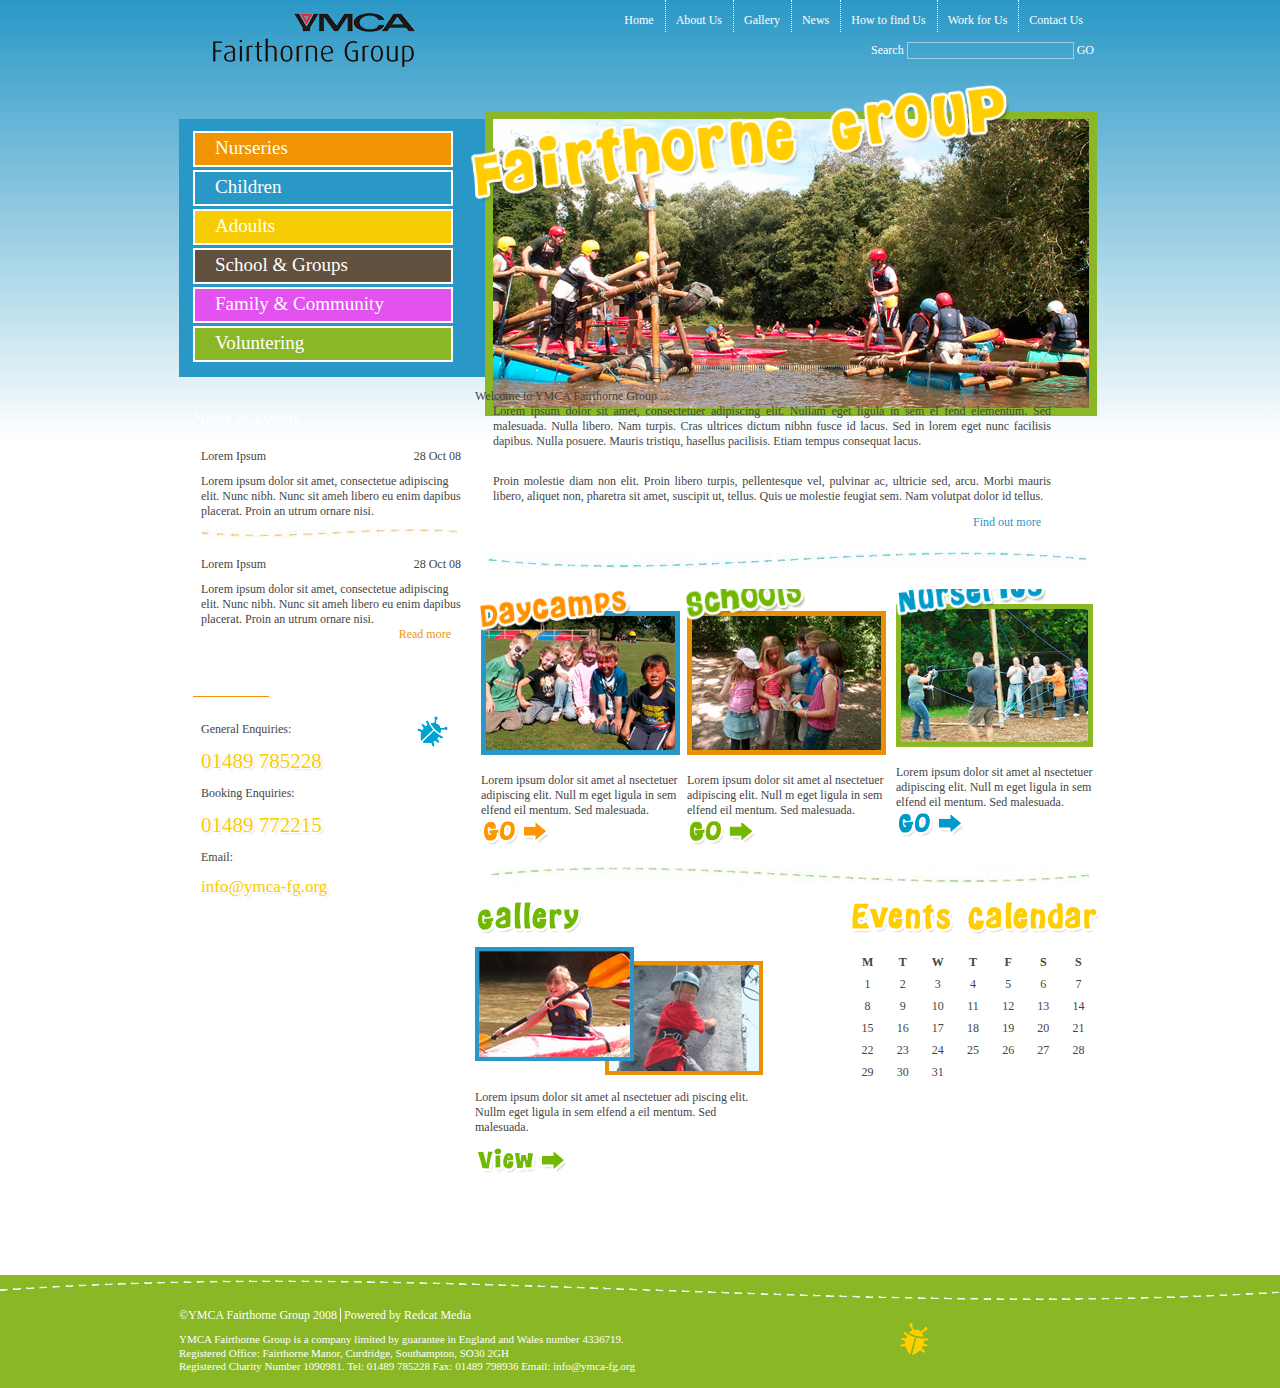
<file: Index.html>
<!DOCTYPE html>
<html lang="en">
<head>
    <meta charset="UTF-8">
    <title>Project</title>
    <link href="css/style.css" type="text/css" rel="stylesheet" />
</head>
<body>
    <div class="wrapper">
        <div class="header">
            <div class="logo"><img src="images/logo.png"></div>
            <div class="inner-menu">
                <ul>
                    <li><a href="#">Home</a></li>
                    <li><a href="#">About Us</a></li>
                    <li><a href="#">Gallery</a></li>
                    <li><a href="#">News</a></li>
                    <li><a href="#">How to find Us</a></li>
                    <li><a href="#">Work for Us</a></li>
                    <li><a href="#">Contact Us</a></li>
                </ul>
            </div>
                <form method="post" name="search" class="search">
                    <span>Search</span>
                    <input type="text" class="text-field">
                    <input type="submit" value="GO" name="GO" class="go">
                </form>
        </div>
        <div class="banner">
            <div class="banner-menu">
                <ul>
                    <li class="orange-bg"><a href="#">Nurseries</a>
                        <ul class="orange-text">
                            <li><a href="#">Fairthorne</a></li>
                            <li><a href="#">Weston Park</a></li>
                            <li><a href="#">Townhill</a></li>
                            <li><a href="#">St Vincent</a></li>
                            <li><a href="#">Litle Whale</a></li>
                            <li><a href="#">St Mary's</a></li>
                        </ul>
                    </li>
                    <li class="blue-bg"><a href="#">Children</a>
                        <ul class="blue-text">
                            <li><a href="#">Child Page 1</a></li>
                            <li><a href="#">Child Page 2</a></li>
                            <li><a href="#">Child Page 3</a></li>
                            <li><a href="#">Child Page 4</a></li>
                            <li><a href="#">Child Page 5</a></li>
                        </ul>
                    </li>
                    <li class="yellow-bg"><a href="#">Adoults</a>
                        <ul class="yellow-text">
                            <li><a href="#">Child Page 1</a></li>
                            <li><a href="#">Child Page 2</a></li>
                            <li><a href="#">Child Page 3</a></li>
                            <li><a href="#">Child Page 4</a></li>
                            <li><a href="#">Child Page 5</a></li>
                        </ul>
                    </li>
                    <li class="brown-bg"><a href="#">School &amp; Groups</a>
                        <ul class="brown-text">
                            <li><a href="#">Child Page 1</a></li>
                            <li><a href="#">Child Page 2</a></li>
                            <li><a href="#">Child Page 3</a></li>
                            <li><a href="#">Child Page 4</a></li>
                            <li><a href="#">Child Page 5</a></li>
                        </ul>
                    </li>
                    <li class="pink-bg"><a href="#">Family &amp; Community</a>
                        <ul class="pink-text">
                            <li><a href="#">Child Page 1</a></li>
                            <li><a href="#">Child Page 2</a></li>
                            <li><a href="#">Child Page 3</a></li>
                            <li><a href="#">Child Page 4</a></li>
                            <li><a href="#">Child Page 5</a></li>
                        </ul>
                    </li>
                    <li class="green-bg"><a href="#">Voluntering</a>
                        <ul class="green-text">
                            <li><a href="#">Child Page 1</a></li>
                            <li><a href="#">Child Page 2</a></li>
                            <li><a href="#">Child Page 3</a></li>
                            <li><a href="#">Child Page 4</a></li>
                            <li><a href="#">Child Page 5</a></li>
                        </ul>
                    </li>
                </ul>
            </div>
            <div class="banner-image">
                <img src="images/banner_image.jpg">
                <img src="images/banner_image_text.png" class="banner-image-text">
            </div>
            <div class="clear"></div>
        </div>
        <div class="holder">
            <div class="sidebar">
                <div class="news-events">
                        <p class="news"><a href="#">News &amp; Events</a></p>
                        <div class="news-text">
                            <p class="news-head">Lorem Ipsum<span class="date">28 Oct 08</span></p>
                            <p>Lorem ipsum dolor sit amet, consectetue
                                adipiscing elit. Nunc nibh. Nunc sit ameh
                                libero eu enim dapibus placerat. Proin an
                                utrum ornare nisi. </p>
                            <div class="sidebar-line"></div>
                            <p class="news-head">Lorem Ipsum<span class="date">28 Oct 08</span></p>
                            <p>Lorem ipsum dolor sit amet, consectetue
                                adipiscing elit. Nunc nibh. Nunc sit ameh
                                libero eu enim dapibus placerat. Proin an
                                utrum ornare nisi. </p>
                            <p class="read-more"><a href="#" >Read more</a></p>
                        </div>
                </div>
                <div class="contact">
                    <p class="contact-us"><a href="#">Contact Us</a></p>
                    <div class="contact-margin">
                        <p>General Enquiries:</p>
                            <span class="contact-info">01489 785228</span>
                        <p>Booking Enquiries:</p>
                            <span class="contact-info">01489 772215</span>
                        <p>Email:</p>
                            <a href="mailto:info@ymca-fg.org" class="contact-info">info@ymca-fg.org</a>
                    </div>
                </div>
            </div>
            <div class="content">
                <div class="welcom">
                    <p class="content-head">Welcome to YMCA Fairthorne Group ...</p>
                    <div class="content-margin">
                        <p>Lorem ipsum dolor sit amet, consectetuer adipiscing elit. Nullam eget ligula in sem el
                            fend elementum. Sed malesuada. Nulla libero. Nam turpis. Cras ultrices dictum nibhn
                            fusce id lacus. Sed in lorem eget nunc facilisis dapibus. Nulla posuere. Mauris tristiqu,
                            hasellus pacilisis. Etiam tempus consequat lacus.</p><br/>
                        <p>Proin molestie diam non elit. Proin libero turpis, pellentesque vel, pulvinar ac, ultricie
                            sed, arcu. Morbi mauris libero, aliquet non, pharetra sit amet, suscipit ut, tellus. Quis
                            ue molestie feugiat sem. Nam volutpat dolor id tellus.  </p>
                        <p class="find-more"><a href="#" >Find out more</a></p>
                    </div>
                </div>
                <div class="content-line"></div>
                <div class="content-image">
                    <div class="daycamps">
                        <img src="images/content_image1.jpg" class="daycamps-image">
                        <img src="images/daycamps.png" class="daycamps-img-text">
                        <p>Lorem ipsum dolor sit amet al
                        nsectetuer adipiscing elit. Null
                        m eget ligula in sem elfend eil
                        mentum. Sed malesuada. </p>
                        <a href="#"><img src="images/go_orange.png"></a>
                    </div>
                    <div class="school">
                        <img src="images/content_image2.jpg" class="school-image">
                        <img src="images/school.png" class="school-img-text">
                        <p>Lorem ipsum dolor sit amet al
                            nsectetuer adipiscing elit. Null
                            m eget ligula in sem elfend eil
                            mentum. Sed malesuada.
                        </p>
                        <a href="#"><img src="images/go_green.png"></a>
                    </div>
                    <div class="nurseries">
                        <img src="images/content_image3.jpg" class="nurseries-image">
                        <img src="images/nurseries.png" class="nurseries-img-text">
                        <p>Lorem ipsum dolor sit amet al
                            nsectetuer adipiscing elit. Null
                            m eget ligula in sem elfend eil
                            mentum. Sed malesuada.
                        </p>
                        <a href="#"><img src="images/go_blue.png"></a>
                    </div>
                </div>
                <div class="content-line-green"></div>
                <div class="gallery">
                    <img src="images/gallery.png">
                    <img src="images/gallery_img.jpg" class="gallery-img1">
                    <img src="images/gallery_img2.jpg" class="gallery-img2">
                    <p>Lorem ipsum dolor sit amet al nsectetuer adi
                        piscing elit. Nullm eget ligula in sem elfend a
                        eil mentum. Sed malesuada. </p>
                    <a href="#"><img src="images/viev_green.png"></a>
                </div>
                <div class="event-calendar">
                    <img src="images/calendar.png">
                    <table class="calendar">
                        <tr>
                            <th>M</th>
                            <th>T</th>
                            <th>W</th>
                            <th>T</th>
                            <th>F</th>
                            <th>S</th>
                            <th>S</th>
                        </tr>
                        <tr>
                            <td>1</td>
                            <td>2</td>
                            <td>3</td>
                            <td>4</td>
                            <td>5</td>
                            <td>6</td>
                            <td>7</td>
                        </tr>
                        <tr>
                            <td>8</td>
                            <td>9</td>
                            <td>10</td>
                            <td>11</td>
                            <td>12</td>
                            <td>13</td>
                            <td>14</td>
                        </tr>
                        <tr>
                            <td>15</td>
                            <td>16</td>
                            <td>17</td>
                            <td>18</td>
                            <td>19</td>
                            <td>20</td>
                            <td>21</td>
                        </tr>
                        <tr>
                            <td>22</td>
                            <td>23</td>
                            <td>24</td>
                            <td>25</td>
                            <td>26</td>
                            <td>27</td>
                            <td>28</td>
                        </tr>
                        <tr>
                            <td>29</td>
                            <td>30</td>
                            <td>31</td>
                            <td colspan="4"></td>
                        </tr>
                    </table>
                </div>
            </div>
        </div>
        <div class="footer">
            <div class="footer-line"></div>
            <div class="footer-content">
                <p>&copy;YMCA Fairthorne Group 2008 <span>Powered by Redcat Media</span></p>
                <p>YMCA Fairthorne Group is a company limited by guarantee in England and Wales number 4336719.<br>
                    Registered Office: Fairthorne Manor, Curdridge, Southampton, SO30 2GH<br>
                    Registered Charity Number 1090981. Tel: 01489 785228 Fax: 01489 798936 Email: info@ymca-fg.org</p>
            </div>
        </div>
    </div>
</body>
</html>
</file>
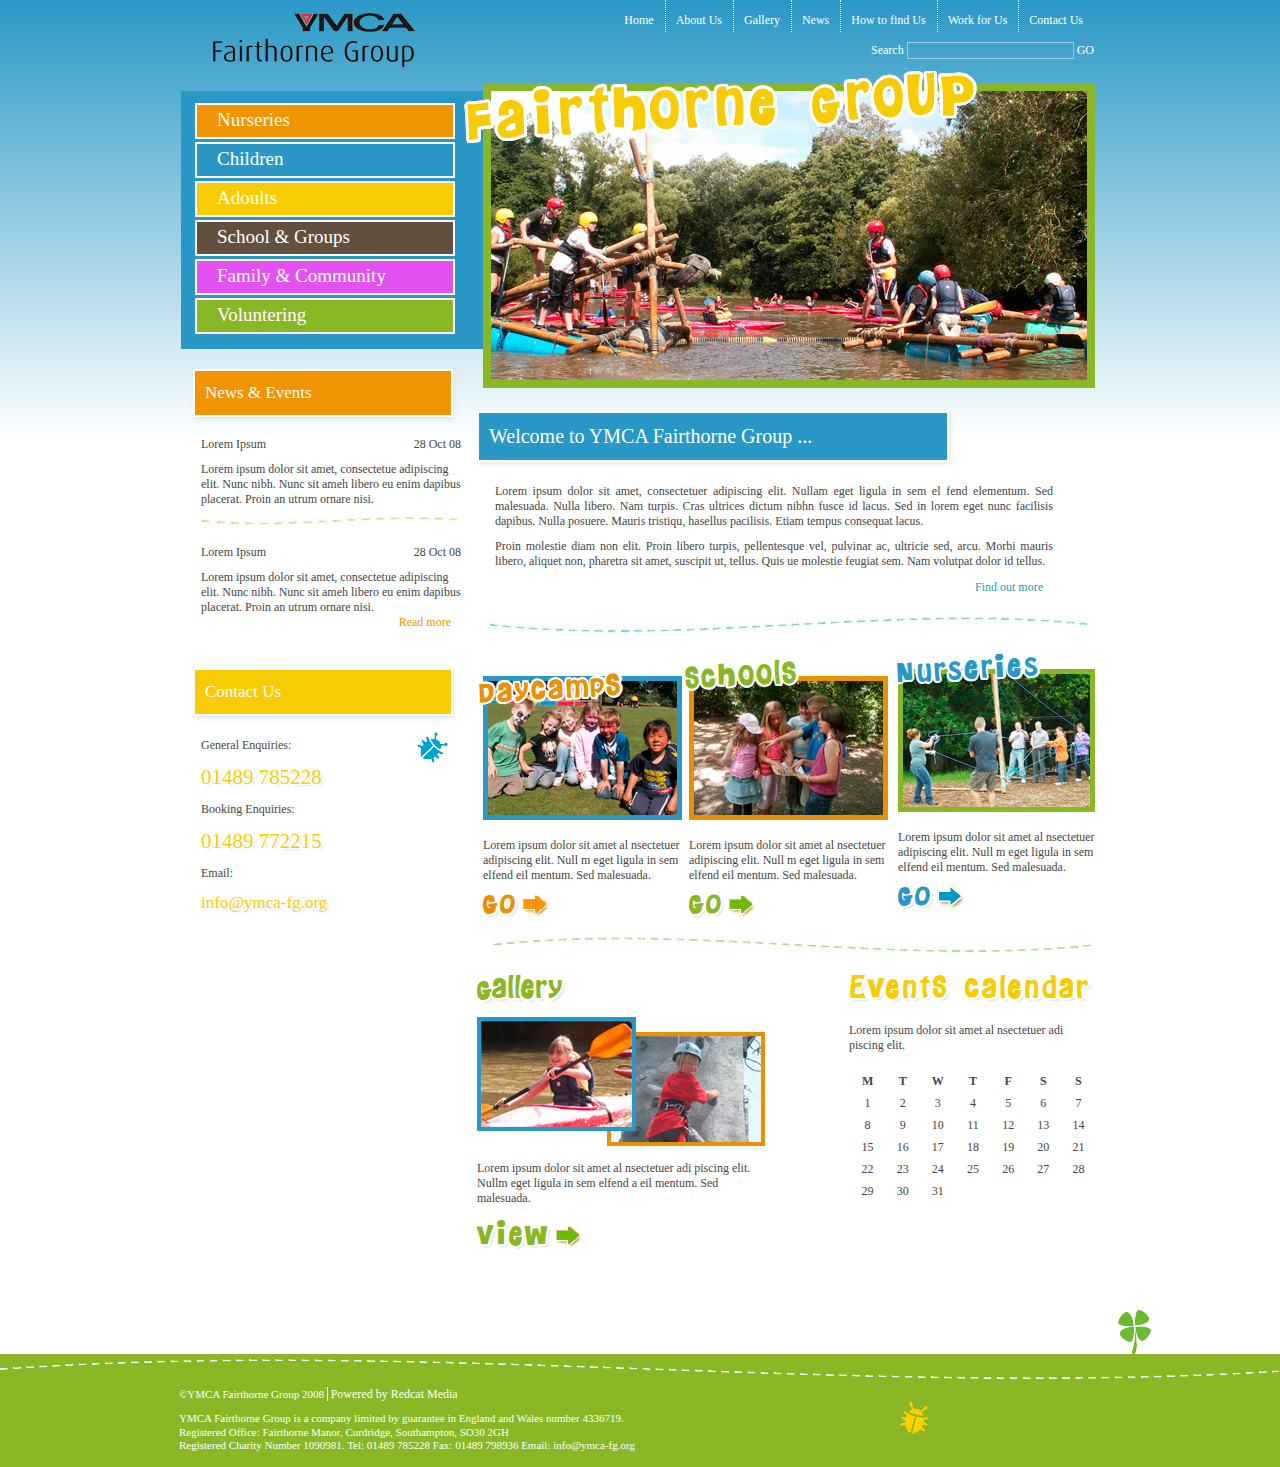
<file: index.html>
<!DOCTYPE html>
<html lang="en">
<head>
    <meta charset="UTF-8">
    <title>Project</title>
    <link href="css/style.css" type="text/css" rel="stylesheet" />
</head>
<body>
    <div class="wrapper">
        <div class="header">
            <div class="logo"><a href="index.html"><img src="images/logo.png" alt="logo"></a></div>
            <div class="inner-menu">
                <ul>
                    <li><a href="#">Home</a></li>
                    <li><a href="#">About Us</a></li>
                    <li><a href="#">Gallery</a></li>
                    <li><a href="#">News</a></li>
                    <li><a href="#">How to find Us</a></li>
                    <li><a href="#">Work for Us</a></li>
                    <li><a href="#">Contact Us</a></li>
                </ul>
            </div>
                <form method="post" name="search" class="search">
                    <span>Search</span>
                    <input type="text" class="text-field">
                    <input type="submit" value="GO" name="GO" class="go">
                </form>
        </div>
        <div class="holder">
            <div class="sidebar">
                <div class="banner-menu">
                    <ul>
                        <li class="orange-bg"><a href="#">Nurseries</a>
                            <ul class="orange-text">
                                <li><a href="index_2.html">Fairthorne</a></li>
                                <li><a href="#">Weston Park</a></li>
                                <li><a href="#">Townhill</a></li>
                                <li><a href="#">St Vincent</a></li>
                                <li><a href="#">Litle Whale</a></li>
                                <li><a href="#">St Mary's</a></li>
                            </ul>
                        </li>
                        <li class="blue-bg"><a href="#">Children</a>
                            <ul class="blue-text">
                                <li><a href="#">Child Page 1</a></li>
                                <li><a href="#">Child Page 2</a></li>
                                <li><a href="#">Child Page 3</a></li>
                                <li><a href="#">Child Page 4</a></li>
                                <li><a href="#">Child Page 5</a></li>
                            </ul>
                        </li>
                        <li class="yellow-bg"><a href="#">Adoults</a>
                            <ul class="yellow-text">
                                <li><a href="#">Child Page 1</a></li>
                                <li><a href="#">Child Page 2</a></li>
                                <li><a href="#">Child Page 3</a></li>
                                <li><a href="#">Child Page 4</a></li>
                                <li><a href="#">Child Page 5</a></li>
                            </ul>
                        </li>
                        <li class="brown-bg"><a href="#">School &amp; Groups</a>
                            <ul class="brown-text">
                                <li><a href="#">Child Page 1</a></li>
                                <li><a href="#">Child Page 2</a></li>
                                <li><a href="#">Child Page 3</a></li>
                                <li><a href="#">Child Page 4</a></li>
                                <li><a href="#">Child Page 5</a></li>
                            </ul>
                        </li>
                        <li class="pink-bg"><a href="#">Family &amp; Community</a>
                            <ul class="pink-text">
                                <li><a href="#">Child Page 1</a></li>
                                <li><a href="#">Child Page 2</a></li>
                                <li><a href="#">Child Page 3</a></li>
                                <li><a href="#">Child Page 4</a></li>
                                <li><a href="#">Child Page 5</a></li>
                            </ul>
                        </li>
                        <li class="green-bg"><a href="#">Voluntering</a>
                            <ul class="green-text">
                                <li><a href="#">Child Page 1</a></li>
                                <li><a href="#">Child Page 2</a></li>
                                <li><a href="#">Child Page 3</a></li>
                                <li><a href="#">Child Page 4</a></li>
                                <li><a href="#">Child Page 5</a></li>
                            </ul>
                        </li>
                    </ul>
                </div>
                <div class="clear"></div>
                <div class="news-events">
                        <h3 class="orange_h3">News &amp; Events</h3>
                        <div class="news-text">
                            <p class="news-head">Lorem Ipsum<span class="date">28 Oct 08</span></p>
                            <p>Lorem ipsum dolor sit amet, consectetue
                                adipiscing elit. Nunc nibh. Nunc sit ameh
                                libero eu enim dapibus placerat. Proin an
                                utrum ornare nisi. </p>
                            <div class="sidebar-line"></div>
                            <p class="news-head">Lorem Ipsum<span class="date">28 Oct 08</span></p>
                            <p>Lorem ipsum dolor sit amet, consectetue
                                adipiscing elit. Nunc nibh. Nunc sit ameh
                                libero eu enim dapibus placerat. Proin an
                                utrum ornare nisi. </p>
                            <p class="read-more"><a href="#" >Read more</a></p>
                        </div>
                </div>
                <div class="contact">
                    <h3 class="yellow_h3">Contact Us</h3>
                    <div class="contact-margin">
                        <p>General Enquiries:</p>
                            <span class="contact-info">01489 785228</span>
                        <p>Booking Enquiries:</p>
                            <span class="contact-info">01489 772215</span>
                        <p>Email:</p>
                            <a href="mailto:info@ymca-fg.org" class="contact-info">info@ymca-fg.org</a>
                    </div>
                </div>
            </div>
            <div class="content">
                <div class="banner-image">
                    <img src="images/banner_image.jpg">
                    <p class="banner-image-text"> Fai<span class="HoboStd">rt</span>ho<span class="HoboStd">rn</span>e G<span class="HoboStd">r</span>oup</p>
                </div>
                <div class="content-post">
                    <div class="welcom">
                        <h3 class="blue_h3">Welcome to YMCA Fairthorne Group ...</h3>
                        <div class="content-margin">
                            <p>Lorem ipsum dolor sit amet, consectetuer adipiscing elit. Nullam eget ligula in sem el
                                fend elementum. Sed malesuada. Nulla libero. Nam turpis. Cras ultrices dictum nibhn
                                fusce id lacus. Sed in lorem eget nunc facilisis dapibus. Nulla posuere. Mauris tristiqu,
                                hasellus pacilisis. Etiam tempus consequat lacus.</p>
                            <p>Proin molestie diam non elit. Proin libero turpis, pellentesque vel, pulvinar ac, ultricie
                                sed, arcu. Morbi mauris libero, aliquet non, pharetra sit amet, suscipit ut, tellus. Quis
                                ue molestie feugiat sem. Nam volutpat dolor id tellus.  </p>
                            <p class="find-more"><a href="#" >Find out more</a></p>
                        </div>
                    </div>
                    <div class="content-line"></div>
                    <div class="content-image">
                        <div class="daycamps">
                            <img src="images/content_image1.jpg" class="daycamps-image">
                            <p class="daycamps-img-text">da<span class="content-hobo">y</span>ca<span class="content-hobo">mp</span>s</p>
                            <p>Lorem ipsum dolor sit amet al
                            nsectetuer adipiscing elit. Null
                            m eget ligula in sem elfend eil
                            mentum. Sed malesuada. </p>
                            <a href="#" class="go-orange-content">GO</a>
                        </div>
                        <div class="school">
                            <img src="images/content_image2.jpg" class="school-image">
                            <p class="school-img-text">schoo<span class="content-hobo">l</span>s</p>
                            <p>Lorem ipsum dolor sit amet al
                                nsectetuer adipiscing elit. Null
                                m eget ligula in sem elfend eil
                                mentum. Sed malesuada.
                            </p>
                            <a href="#" class="go-green-content">GO</a>
                        </div>
                        <div class="nurseries">
                            <img src="images/content_image3.jpg" class="nurseries-image">
                            <p class="nurseries-img-text">n<span class="content-hobo">urs</span>e<span class="content-hobo">r</span>ie<span class="content-hobo">s</span></p>
                            <p>Lorem ipsum dolor sit amet al
                                nsectetuer adipiscing elit. Null
                                m eget ligula in sem elfend eil
                                mentum. Sed malesuada.
                            </p>
                            <a href="#" class="go-blue-content">GO</a>
                        </div>
                    </div>
                    <div class="content-line-green"></div>
                    <div class="gallery">
                        <p class="gallery-img-text">Ga<span class="content-hobo">ll</span>e<span class="content-hobo">ry</span></p>
                        <img src="images/gallery_img.jpg" class="gallery-img1">
                        <img src="images/gallery_img2.jpg" class="gallery-img2">
                        <p>Lorem ipsum dolor sit amet al nsectetuer adi
                            piscing elit. Nullm eget ligula in sem elfend a
                            eil mentum. Sed malesuada. </p>
                        <a href="#" class="view-content">view</a>
                    </div>
                    <div class="event-calendar">
                        <p class="calendar-text"><span class="content-hobo">E</span>ve<span class="content-hobo">nt</span>s ca<span class="content-hobo">l</span>e<span class="content-hobo">nd</span>a<span class="content-hobo">r</span></p>
                        <p>Lorem ipsum dolor sit amet al nsectetuer adi piscing elit.</p>
                        <table class="calendar">
                            <tr>
                                <th>M</th>
                                <th>T</th>
                                <th>W</th>
                                <th>T</th>
                                <th>F</th>
                                <th>S</th>
                                <th>S</th>
                            </tr>
                            <tr>
                                <td>1</td>
                                <td>2</td>
                                <td>3</td>
                                <td>4</td>
                                <td>5</td>
                                <td>6</td>
                                <td>7</td>
                            </tr>
                            <tr>
                                <td>8</td>
                                <td>9</td>
                                <td>10</td>
                                <td>11</td>
                                <td>12</td>
                                <td>13</td>
                                <td>14</td>
                            </tr>
                            <tr>
                                <td>15</td>
                                <td>16</td>
                                <td>17</td>
                                <td>18</td>
                                <td>19</td>
                                <td>20</td>
                                <td>21</td>
                            </tr>
                            <tr>
                                <td>22</td>
                                <td>23</td>
                                <td>24</td>
                                <td>25</td>
                                <td>26</td>
                                <td>27</td>
                                <td>28</td>
                            </tr>
                            <tr>
                                <td>29</td>
                                <td>30</td>
                                <td>31</td>
                                <td colspan="4"></td>
                            </tr>
                        </table>
                    </div>
                </div>
            </div>
        </div>
        <div class="footer">
            <div class="footer-content">
                <img src="images/Cleaver.jpg" alt="cleaver" class="cleaver">
                <p>&copy;YMCA Fairthorne Group 2008 <span>Powered by Redcat Media</span></p>
                <p>YMCA Fairthorne Group is a company limited by guarantee in England and Wales number 4336719.<br>
                    Registered Office: Fairthorne Manor, Curdridge, Southampton, SO30 2GH<br>
                    Registered Charity Number 1090981. Tel: 01489 785228 Fax: 01489 798936 Email: info@ymca-fg.org</p>
            </div>
        </div>
    </div>
</body>
</html>
</file>
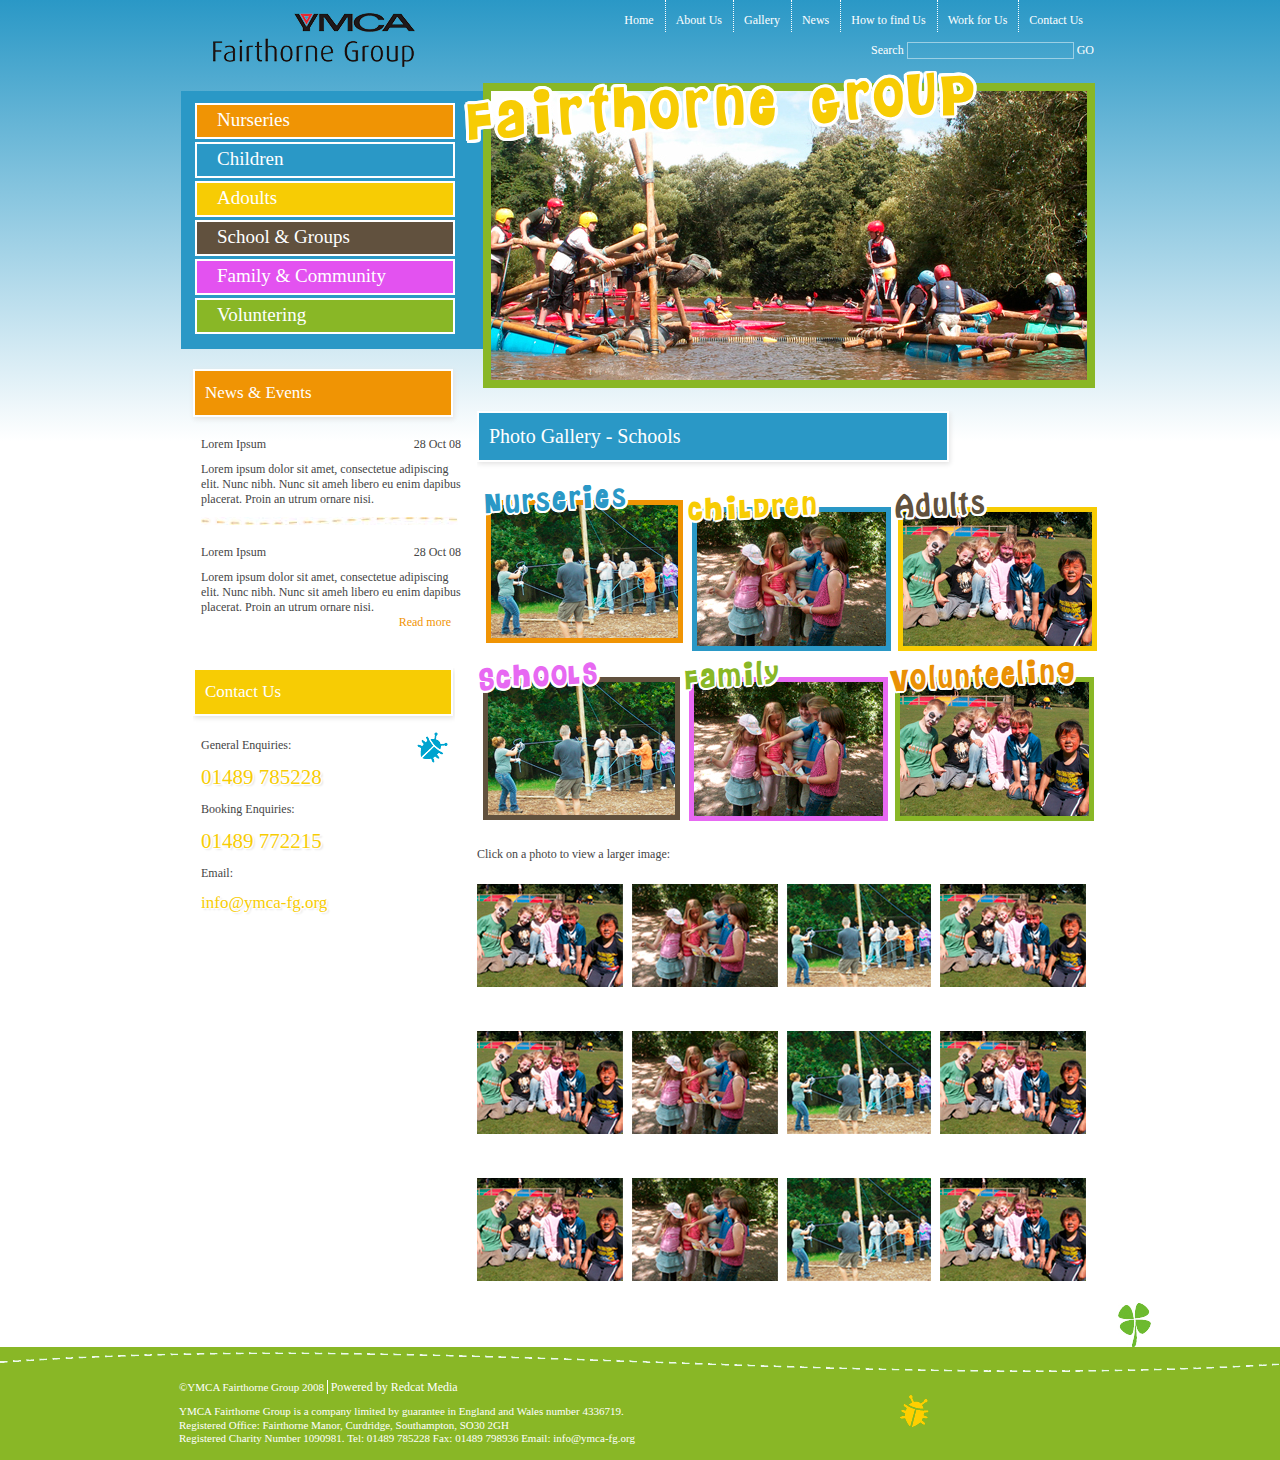
<file: index _3.html>
<!DOCTYPE html>
<html lang="en">
<head>
    <meta charset="UTF-8">
    <title>Project</title>
    <link href="css/style.css" type="text/css" rel="stylesheet" />
</head>
<body>
    <div class="wrapper">
        <div class="header">
            <div class="logo"><a href="index.html"><img src="images/logo.png" alt="logo"></a></div>
            <div class="inner-menu">
                <ul>
                    <li><a href="#">Home</a></li>
                    <li><a href="#">About Us</a></li>
                    <li><a href="#">Gallery</a></li>
                    <li><a href="#">News</a></li>
                    <li><a href="#">How to find Us</a></li>
                    <li><a href="#">Work for Us</a></li>
                    <li><a href="#">Contact Us</a></li>
                </ul>
            </div>
                <form method="post" name="search" class="search">
                    <span>Search</span>
                    <input type="text" class="text-field">
                    <input type="submit" value="GO" name="GO" class="go">
                </form>
        </div>
        <div class="holder">
            <div class="sidebar">
                <div class="banner-menu">
                    <ul>
                        <li class="orange-bg"><a href="#">Nurseries</a>
                            <ul class="orange-text">
                                <li><a href="index_2.html">Fairthorne</a></li>
                                <li><a href="#">Weston Park</a></li>
                                <li><a href="#">Townhill</a></li>
                                <li><a href="#">St Vincent</a></li>
                                <li><a href="#">Litle Whale</a></li>
                                <li><a href="#">St Mary's</a></li>
                            </ul>
                        </li>
                        <li class="blue-bg"><a href="#">Children</a>
                            <ul class="blue-text">
                                <li><a href="#">Child Page 1</a></li>
                                <li><a href="#">Child Page 2</a></li>
                                <li><a href="#">Child Page 3</a></li>
                                <li><a href="#">Child Page 4</a></li>
                                <li><a href="#">Child Page 5</a></li>
                            </ul>
                        </li>
                        <li class="yellow-bg"><a href="#">Adoults</a>
                            <ul class="yellow-text">
                                <li><a href="#">Child Page 1</a></li>
                                <li><a href="#">Child Page 2</a></li>
                                <li><a href="#">Child Page 3</a></li>
                                <li><a href="#">Child Page 4</a></li>
                                <li><a href="#">Child Page 5</a></li>
                            </ul>
                        </li>
                        <li class="brown-bg"><a href="#">School &amp; Groups</a>
                            <ul class="brown-text">
                                <li><a href="#">Child Page 1</a></li>
                                <li><a href="#">Child Page 2</a></li>
                                <li><a href="#">Child Page 3</a></li>
                                <li><a href="#">Child Page 4</a></li>
                                <li><a href="#">Child Page 5</a></li>
                            </ul>
                        </li>
                        <li class="pink-bg"><a href="#">Family &amp; Community</a>
                            <ul class="pink-text">
                                <li><a href="#">Child Page 1</a></li>
                                <li><a href="#">Child Page 2</a></li>
                                <li><a href="#">Child Page 3</a></li>
                                <li><a href="#">Child Page 4</a></li>
                                <li><a href="#">Child Page 5</a></li>
                            </ul>
                        </li>
                        <li class="green-bg"><a href="#">Voluntering</a>
                            <ul class="green-text">
                                <li><a href="#">Child Page 1</a></li>
                                <li><a href="#">Child Page 2</a></li>
                                <li><a href="#">Child Page 3</a></li>
                                <li><a href="#">Child Page 4</a></li>
                                <li><a href="#">Child Page 5</a></li>
                            </ul>
                        </li>
                    </ul>
                </div>
                <div class="clear"></div>
                <div class="news-events">
                        <h3 class="orange_h3">News &amp; Events</h3>
                        <div class="news-text">
                            <p class="news-head">Lorem Ipsum<span class="date">28 Oct 08</span></p>
                            <p>Lorem ipsum dolor sit amet, consectetue
                                adipiscing elit. Nunc nibh. Nunc sit ameh
                                libero eu enim dapibus placerat. Proin an
                                utrum ornare nisi. </p>
                            <div class="sidebar-line"></div>
                            <p class="news-head">Lorem Ipsum<span class="date">28 Oct 08</span></p>
                            <p>Lorem ipsum dolor sit amet, consectetue
                                adipiscing elit. Nunc nibh. Nunc sit ameh
                                libero eu enim dapibus placerat. Proin an
                                utrum ornare nisi. </p>
                            <p class="read-more"><a href="#" >Read more</a></p>
                        </div>
                </div>
                <div class="contact">
                    <h3 class="yellow_h3">Contact Us</h3>
                    <div class="contact-margin">
                        <p>General Enquiries:</p>
                            <span class="contact-info">01489 785228</span>
                        <p>Booking Enquiries:</p>
                            <span class="contact-info">01489 772215</span>
                        <p>Email:</p>
                            <a href="mailto:info@ymca-fg.org" class="contact-info">info@ymca-fg.org</a>
                    </div>
                </div>
            </div>
            <div class="content">
                <div class="banner-image">
                    <img src="images/banner_image.jpg">
                    <p class="banner-image-text"> Fai<span class="HoboStd">rt</span>ho<span class="HoboStd">rn</span>e G<span class="HoboStd">r</span>oup</p>
                </div>
                <div class="content-post-page-3">
                    <div class="welcom">
                        <h3 class="blue_h3">Photo Gallery - Schools</h3>
                        <div class="content-margin">

                        </div>
                    </div>
                    <div class="content-image-page-3">
                        <div class="nurseries">
                            <img src="images/content_image3.jpg" class="nurseries-image-page-3">
                            <p class="nurseries-img-text">n<span class="content-hobo">urs</span>e<span class="content-hobo">r</span>ie<span class="content-hobo">s</span></p>
                        </div>
                        <div class="children">
                            <img src="images/content_image2.jpg" class="children-image">
                            <p class="children-img-text-page-3">child<span class="content-hobo">r</span>e<span class="content-hobo">n</span></p>
                        </div>
                        <div class="daycamps">
                            <img src="images/content_image1.jpg" class="adoults-image">
                            <p class="adoults-img-text"><span class="content-hobo">Adults</span></p>
                        </div>
                        <div class="school">
                            <img src="images/content_image3.jpg" class="school-image-page-3">
                            <p class="school-img-text-page-3">Schools</p>
                        </div>
                        <div class="family">
                            <img src="images/content_image2.jpg" class="family-image">
                            <p class="family-img-text">Fa<span class="content-hobo">m</span>i<span class="content-hobo">ly</span></p>

                        </div>
                        <div class="volunteering">
                            <img src="images/content_image1.jpg" class="volunteering-image">
                            <p class="daycamps-img-text">Vo<span class="content-hobo">lunt</span>ee<span class="content-hobo">l</span>i<span class="content-hobo">n</span>g</p>
                        </div>
                    </div>
                    <p class="click-foto-text">Click on a photo to view a larger image:</p>
                    <div class="gallery-images">
                        <img src="images/gallery_img1_p3.jpg" class="gallery-picture">
                        <img src="images/gallery_img2_p3.jpg" class="gallery-picture">
                        <img src="images/gallery_img3_p3.jpg" class="gallery-picture">
                        <img src="images/gallery_img4_p3.jpg" class="gallery-picture">
                    </div>
                    <div class="gallery-images">
                        <img src="images/gallery_img1_p3.jpg" class="gallery-picture">
                        <img src="images/gallery_img2_p3.jpg" class="gallery-picture">
                        <img src="images/gallery_img3_p3.jpg" class="gallery-picture">
                        <img src="images/gallery_img4_p3.jpg" class="gallery-picture">
                    </div>
                    <div class="gallery-images">
                        <img src="images/gallery_img1_p3.jpg" class="gallery-picture">
                        <img src="images/gallery_img2_p3.jpg" class="gallery-picture">
                        <img src="images/gallery_img3_p3.jpg" class="gallery-picture">
                        <img src="images/gallery_img4_p3.jpg" class="gallery-picture">
                    </div>
                </div>
            </div>
        </div>
        <div class="footer">
            <div class="footer-content">
                <img src="images/Cleaver.jpg" alt="cleaver" class="cleaver">
                <p>&copy;YMCA Fairthorne Group 2008 <span>Powered by Redcat Media</span></p>
                <p>YMCA Fairthorne Group is a company limited by guarantee in England and Wales number 4336719.<br>
                    Registered Office: Fairthorne Manor, Curdridge, Southampton, SO30 2GH<br>
                    Registered Charity Number 1090981. Tel: 01489 785228 Fax: 01489 798936 Email: info@ymca-fg.org</p>
            </div>
        </div>
    </div>
</body>
</html>
</file>
<file: css/style.css>
@import "fonts.css";
*{
    box-sizing: border-box;
    margin: 0;
    padding: 0;
    font: 12px Verdana;
}
html{
    height: 100%;
    /* Permalink - use to edit and share this gradient: http://colorzilla.com/gradient-editor/#2a98c6+0,ffffff+49 */
    background: #2a98c6; /* Old browsers */
    background: -moz-linear-gradient(top, #2a98c6 0%, #ffffff 49%); /* FF3.6-15 */
    background: -webkit-linear-gradient(top, #2a98c6 0%,#ffffff 49%); /* Chrome10-25,Safari5.1-6 */
    background: linear-gradient(to bottom, #2a98c6 0%,#ffffff 49%); /* W3C, IE10+, FF16+, Chrome26+, Opera12+, Safari7+ */
    filter: progid:DXImageTransform.Microsoft.gradient( startColorstr='#2a98c6', endColorstr='#ffffff',GradientType=0 );
    background-repeat: no-repeat;/* IE6-9 */
}
body {
    height: 100%;
    background-attachment: fixed;
    margin: 0;
    color: #454545;
}
.wrapper{
    position: relative;
    min-height: 100%;
}
h3{
    font: 20px Verdana;
}
a{
    color:#ffffff  ;
    text-decoration: none;
}
a:hover{
    text-decoration: none;

}
ul {
    list-style-type: none;
}

.clear{
    clear: both;
}

.header{
    width: 922px;
    margin: 0 auto;
    overflow: hidden;
}

.logo{
    width: 204px;
    float: left;
    margin-top: 13px;
    margin-left: 34px;
}

.inner-menu{
    float: right;
    margin-right: 7px;
}
.inner-menu a:hover{
    text-decoration: underline;

}
.inner-menu ul li{
    padding: 13px 11px 4px 10px ;
    float: left;
    font-size: 3px;
    border-right: 1px dotted #ffffff;
}
.inner-menu ul li:last-child{
    border-right: none;
}

.search{
    float: right;
    background: none;
    border: none;
    margin-right: 7px;
    margin-top: 10px;
}

.search span{
    color: #ffffff;
}

.text-field{
    border: 1px solid #9bcfe4;
    padding: 0 5px;
    background-color:rgba(55,158,202,0);
}
.go{
    background: none;
    border: none;
    color: #ffffff;
}

.banner{
    width: 922px;
    margin: 40px auto 0 ;
    position: relative;
}
.banner a:hover{
    text-decoration: none;
}
.banner-menu{
    background: #2a98c6;
    width: 310px;
    height: 258px;
    float: left;
    margin-top: 8px;
}

.orange-bg, .orange-text{
    background: #f09404;
}

.banner-menu ul .orange-bg:hover a{
    display: block;
    background: url("../images/arrow_blue.png") no-repeat 2px 0;
    padding-left: 34px;
    text-decoration: none;
    border-bottom: none;
}

.banner-menu ul .orange-bg:hover .orange-text li a{
    display: block;
    background: none;
    padding-left: 0;
    text-decoration: none;
    border-bottom: none;
}

.banner-menu ul .orange-bg .orange-text:before{
    display: block;
    content:'';
    width: 2px;
    height: 32px ;
    background: #f09404;
    left: -2px;
    top: 0;
    position: absolute;
}

.blue-bg, .blue-text{
    background: #2a98c6;
}

.banner-menu ul .blue-bg:hover a{
    display: block;
    background: url("../images/arrow_yellow.png") no-repeat 2px 0;
    padding-left: 34px;
    text-decoration: none;
    border-bottom: none;
}

.banner-menu ul .blue-bg:hover .blue-text li a{
    display: block;
    background: none;
    padding-left: 0;
    text-decoration: none;
    border-bottom: none;
}

.banner-menu ul .blue-bg .blue-text:before{
    display: block;
    content:'';
    width: 2px;
    height: 32px ;
    background: #2a98c6;
    left: -2px;
    top: 0;
    position: absolute;
}

.yellow-bg, .yellow-text{
    background: #f7cc04;
}

.banner-menu ul .yellow-bg:hover a{
    display: block;
    background: url("../images/arrow_brown.png") no-repeat 2px 0;
    padding-left: 34px;
    text-decoration: none;
    border-bottom: none;
}

.banner-menu ul .yellow-bg:hover .yellow-text li a{
    display: block;
    background: none;
    padding-left: 0;
    text-decoration: none;
    border-bottom: none;
}

.banner-menu ul .yellow-bg .yellow-text:before{
    display: block;
    content:'';
    width: 2px;
    height: 32px ;
    background: #f7cc04;
    left: -2px;
    top: 0;
    position: absolute;
}

.brown-bg, .brown-text{
    background: #61513e;
}

.banner-menu ul .brown-bg:hover a{
    display: block;
    background: url("../images/arrow_pink.png") no-repeat 2px 0;
    padding-left: 34px;
    text-decoration: none;
    border-bottom: none;
}

.banner-menu ul .brown-bg:hover .brown-text li a{
    display: block;
    background: none;
    padding-left: 0;
    text-decoration: none;
    border-bottom: none;
}

.banner-menu ul .brown-bg .brown-text:before{
    display: block;
    content:'';
    width: 2px;
    height: 32px ;
    background: #61513e;
    left: -2px;
    top: 0;
    position: absolute;
}

.pink-bg, .pink-text{
    background: #e352f0;
}

.banner-menu ul .pink-bg:hover a{
    display: block;
    background: url("../images/arrow_green.png") no-repeat 2px 0;
    padding-left: 34px;
    text-decoration: none;
    border-bottom: none;
}

.banner-menu ul .pink-bg:hover .pink-text li a{
    display: block;
    background: none;
    padding-left: 0;
    text-decoration: none;
    border-bottom: none;
}

.banner-menu ul .pink-bg .pink-text:before{
    display: block;
    content:'';
    width: 2px;
    height: 32px ;
    background: #e352f0;
    left: -2px;
    top: 0;
    position: absolute;
}

.green-bg, .green-text{
    background: #89b726;
}

.banner-menu ul .green-bg:hover a{
    display: block;
    background: url("../images/arrow_orange.png") no-repeat 2px 0;
    padding-left: 34px;
    text-decoration: none;
    border-bottom: none;
}

.banner-menu ul .green-bg:hover .green-text li a{
    display: block;
    background: none;
    padding-left: 0;
    text-decoration: none;
    border-bottom: none;
}

.banner-menu ul .green-bg .green-text:before{
    display: block;
    content:'';
    width: 2px;
    height: 32px ;
    background: #89b726;
    left: -2px;
    top: 0;
    position: absolute;
}

.banner-menu ul{
    padding-top: 12px;
}

.banner-menu ul li {
    display: block;
    width: 260px;
    height: 36px;
    border: 2px solid #ffffff;
    margin-left: 14px;
    padding-left: 20px;
    padding-top: 4px;
    padding-bottom: 9px;
    margin-top: 3px;
    position: relative;
}

.banner-menu ul li a:hover{
   display: block;
   padding-left: 34px;
}

.banner-menu ul li ul{
    z-index: 999;
    position: absolute; /* Подменю позиционируются абсолютно */
    right: -140px; /* Сдвигаем подменю вправо */
    top: -9999px; /* Сдвигаем подменю вверх */
    width: 198px;
    border: 2px solid white;
    padding-top: 6px;
    opacity: 0;
    transition: opacity 0.2s ease-in-out;
    -moz-transition: opacity 0.2s ease-in-out ;
    -o-transition: opacity 0.2s ease-in-out  ;
    -webkit-transition: opacity 0.2s ease-in-out ;
}

.banner-menu ul li:hover ul{

    opacity: 1;
=======
    transition: opacity 0.3s ease-in-out;
    -moz-transition: opacity 0.3s ease-in-out ;
    -o-transition: opacity 0.3s ease-in-out  ;
    -webkit-transition: opacity 0.3s ease-in-out ;
}

.banner-menu ul li:hover ul{
    opacity: 1;
    top: -2px;
>>>>>>> 1aa41d76768830f988fc32991782b2ebf3867470
}

.banner-menu ul li ul li{
    display: block;
    height: 27px;
    width: 194px;
    font-size: 18px;
    border: none;
    margin-left: 0;
    padding-left: 14px;
    padding-top: 0;
    padding-bottom: 0;
    margin-top: 0;
}

.banner-menu ul li ul li a:hover{
    background: none;
    display: block;
    padding-left: 0;
}

.banner-menu ul li:first-child{
    margin-top: 0;
}

.banner-menu ul li a{
    font-size: 19px;
}

.banner-image{
    border: 8px solid #89b726;
    position: absolute;
    right: 4px;
    top: 0;
}

.banner-image img{
    display: block;
}

.banner-image-text{
    position: absolute;
    top: -21px;
    left: -23px;
    font: 48px Floraless;
    color: #f7cc04;
    transform: rotate(-3deg);
    text-shadow: rgb(255, 255, 255) 3px 0 0, rgb(255, 255, 255) 2.83487px 0.981584px 0, rgb(255, 255, 255) 2.35766px 1.85511px 0, rgb(255, 255, 255) 1.62091px 2.52441px 0, rgb(255, 255, 255) 0.705713px 2.91581px 0, rgb(255, 255, 255) -0.287171px 2.98622px 0, rgb(255, 255, 255) -1.24844px 2.72789px 0, rgb(255, 255, 255) -2.07227px 2.16926px 0, rgb(255, 255, 255) -2.66798px 1.37182px 0, rgb(255, 255, 255) -2.96998px 0.42336px 0, rgb(255, 255, 255) -2.94502px -0.571704px 0, rgb(255, 255, 255) -2.59586px -1.50383px 0, rgb(255, 255, 255) -1.96093px -2.27041px 0, rgb(255, 255, 255) -1.11013px -2.78704px 0, rgb(255, 255, 255) -0.137119px -2.99686px 0, rgb(255, 255, 255) 0.850987px -2.87677px 0, rgb(255, 255, 255) 1.74541px -2.43999px 0, rgb(255, 255, 255) 2.44769px -1.73459px 0, rgb(255, 255, 255) 2.88051px -0.838247px 0;
    letter-spacing: 4px;
}

.HoboStd{
    font: 58px "HoboStd";
}

.holder{
    width: 918px;
    margin: 0 auto;
    overflow: hidden;
    padding-bottom: 113px;
    padding-top: 12px;

}

.sidebar{
    width: 294px;
    float: left;
}

.content{
    float: left;
    width: 624px ;
    position: relative;
}
.content-post{
    overflow: hidden;
    margin-left: 2px;
    margin-top: 328px;
}
.content-post-page-3{
    overflow: hidden;
    margin-left: 2px;
    margin-top: 328px;
    margin-bottom: 22px;
}
.click-foto-text{
    margin-top: 22px;
    margin-bottom: 22px;
}
.orange_h3{
    width: 260px;
    background: #f09404;
    font-size: 17px;
    padding: 12px 10px ;
    border: 2px solid#fff;
    box-shadow: 1px 2px 5px #e2e2e2;
    color: white;
}

.news-events{
    padding-top: 20px;
    padding-left: 12px;
    margin-right: 0px;
    width: 280px;
}

.news a, .contact a{
 font-size: 17px;
}

.news-head{
    display: block;
    margin-top: 20px;
    margin-bottom: 10px;
    width: 260px;
}

.date{
    float: right;
}

.read-more{
    text-align: right;
    margin-right: 10px;
    margin-bottom: 38px ;
}

.read-more a{
    color: #f09404;
}

.sidebar-line{
    height: 8px;
    background: url("../images/Sidebar-line.jpg") no-repeat;
    margin: 10px auto;
}
.sidebar-line-blue{
    height: 8px;
    background: url("../images/Sidebar-line-blue.jpg") no-repeat;
    margin: 10px auto;
}
.contact{
    margin-top: 12px;
    margin-left: 12px;
    overflow: hidden;
    width: 262px;
}

.yellow_h3{
    width: 260px;
    background: #f7cc04;
    font-size: 17px;
    padding: 12px 10px ;
    border: 2px solid#fff;
    box-shadow: 1px 2px 5px #e2e2e2;
    color: white;
}

.news-text{
    margin-left: 8px;
}

.contact-info{
    font-size: 21px;
    color: #f7cc04;
    position: relative;
    display: block;
    margin: 12px 0;
    text-shadow: rgb(255, 255, 255) 1px 0px 0px, rgb(255, 255, 255) 0.540302px 0.841471px 0px, rgb(255, 255, 255) -0.416147px 0.909297px 0px, rgb(255, 255, 255) -0.989992px 0.14112px 0px, rgb(255, 255, 255) -0.653644px -0.756802px 0px, rgb(255, 255, 255) 0.283662px -0.958924px 0px, rgb(255, 255, 255) 0.96017px -0.279415px 0px, #e2e2e2 2px 2px 2px;
}

.contact-margin{
    margin-left: 8px;
    padding-top: 22px;
    background: url("../images/bugs.png") no-repeat 216px 16px; ;
}

.blue_h3 {
    width: 472px;
    background: #2a98c6;
    font-size: 20px;
    padding: 12px 10px;
    margin-bottom: 22px;
    color: white;
    border: 2px solid#fff;
    box-shadow: 1px 2px 5px #e2e2e2;
    color: white;
}
.orange_h3_page_2{
    width: 472px;
    background: #f09404;
    font-size: 17px;
    padding: 12px 10px;
    margin-bottom: 22px;
    color: white;
    border: 2px solid#fff;
    box-shadow: 1px 2px 5px #e2e2e2;
    color: white;
}
.blue_h3_page_2 {
    width: 260px;
    background: #2a98c6;
    font-size: 17px;
    padding: 12px 10px;
    margin-bottom: 12px;
    color: white;
    border: 2px solid#fff;
    box-shadow: 1px 2px 5px #e2e2e2;
    color: white;
}
.content-margin{
    margin-left: 18px;
    text-align: justify;
    width: 558px;
    overflow: hidden;
}
.content-margin p{
    margin-bottom: 10px;
}
.find-more{
    text-align: right;
    margin-right: 10px;
    margin-bottom: 38px ;
    font-size: 13px;
}
.contact-us{
    color: #f09404;
    text-decoration: underline;
}
.find-more a{
    color:#2a98c6 ;

}
.traces{
    position: absolute;
    top: 289px;
    right: 441px;
    z-index: 9999;
}
.traces-sidebar{
    position: absolute;
    bottom: 83px;
    left: 356px;
    z-index: 9999;
}
.content-line{
    height: 16px;
    width: 598px;
    background: url("../images/content-line.jpg") no-repeat;
    margin: 12px auto 0 auto;
}

.content-line-green{
    height: 16px;
    width: 598px;
    background: url("../images/content-line-green.jpg") no-repeat;
    margin: 16px 16px;
}
.content-line-orange{
    height: 16px;
    width: 598px;
    background: url("../images/content-line-orange.jpg") no-repeat;
    margin: 16px 16px;
}
.content-image{
    width: 625px;
    margin-top: 21px;
    overflow: hidden;
}
.content-image-page-3{
    width: 625px;
    margin-top: 1px;
    overflow: hidden;
}

.daycamps p, .school p, .nurseries p{
    margin: 14px 0 0 0;
}


.daycamps-image{
    border: 5px solid #2a98c6;
}
.adoults-image{
    border: 5px solid #f7cc04;
}
.family-image{
    border: 5px solid #e769f2 ;
}
.volunteering-image{
    border: 5px solid #89b726;
}
.daycamps-image_page_2{
    border: 5px solid #2a98c6;
    float: right;
    margin-left: 20px;
    margin-bottom: 15px;
}
.daycamps-img-text{
    position: absolute;
    left: -4px;
    top: -20px;
    font: 25px Floraless;
    color: #e99004;
    transform: rotate(-3deg);
    text-shadow: rgb(255, 255, 255) 2.5px 0px 0px, rgb(255, 255, 255) 1.75517px 0.958851px 0px, rgb(255, 255, 255) 1.0806px 1.68294px 0px, rgb(255, 255, 255) 0.141474px 1.99499px 0px, rgb(255, 255, 255) -0.832294px 1.81859px 0px, rgb(255, 255, 255) -1.60229px 1.19694px 0px, rgb(255, 255, 255) -1.97998px 0.28224px 0px, rgb(255, 255, 255) -1.87291px -0.701566px 0px, rgb(255, 255, 255) -1.30729px -1.5136px 0px, rgb(255, 255, 255) -0.421592px -1.95506px 0px, rgb(255, 255, 255) 0.567324px -1.91785px 0px, rgb(255, 255, 255) 1.41734px -1.41108px 0px, rgb(255, 255, 255) 1.92034px -0.558831px 0px;
    letter-spacing: 2px;
}
.adoults-img-text{
    position: absolute;
    left: -4px;
    top: -34px;
    font: 25px Floraless;
    color: #61513e;
    transform: rotate(-3deg);
    text-shadow: rgb(255, 255, 255) 2.5px 0px 0px, rgb(255, 255, 255) 1.75517px 0.958851px 0px, rgb(255, 255, 255) 1.0806px 1.68294px 0px, rgb(255, 255, 255) 0.141474px 1.99499px 0px, rgb(255, 255, 255) -0.832294px 1.81859px 0px, rgb(255, 255, 255) -1.60229px 1.19694px 0px, rgb(255, 255, 255) -1.97998px 0.28224px 0px, rgb(255, 255, 255) -1.87291px -0.701566px 0px, rgb(255, 255, 255) -1.30729px -1.5136px 0px, rgb(255, 255, 255) -0.421592px -1.95506px 0px, rgb(255, 255, 255) 0.567324px -1.91785px 0px, rgb(255, 255, 255) 1.41734px -1.41108px 0px, rgb(255, 255, 255) 1.92034px -0.558831px 0px;
    letter-spacing: 2px;
}
.family-img-text{
    position: absolute;
    left: -4px;
    top: -20px;
    font: 25px Floraless;
    color: #89b726;
    transform: rotate(-3deg);
    text-shadow: rgb(255, 255, 255) 2.5px 0px 0px, rgb(255, 255, 255) 1.75517px 0.958851px 0px, rgb(255, 255, 255) 1.0806px 1.68294px 0px, rgb(255, 255, 255) 0.141474px 1.99499px 0px, rgb(255, 255, 255) -0.832294px 1.81859px 0px, rgb(255, 255, 255) -1.60229px 1.19694px 0px, rgb(255, 255, 255) -1.97998px 0.28224px 0px, rgb(255, 255, 255) -1.87291px -0.701566px 0px, rgb(255, 255, 255) -1.30729px -1.5136px 0px, rgb(255, 255, 255) -0.421592px -1.95506px 0px, rgb(255, 255, 255) 0.567324px -1.91785px 0px, rgb(255, 255, 255) 1.41734px -1.41108px 0px, rgb(255, 255, 255) 1.92034px -0.558831px 0px;
    letter-spacing: 2px;
}
.volunteering-img-text{
    position: absolute;
    left: -4px;
    top: -20px;
    font: 25px Floraless;
    color: #e99004;
    transform: rotate(-3deg);
    text-shadow: rgb(255, 255, 255) 2.5px 0px 0px, rgb(255, 255, 255) 1.75517px 0.958851px 0px, rgb(255, 255, 255) 1.0806px 1.68294px 0px, rgb(255, 255, 255) 0.141474px 1.99499px 0px, rgb(255, 255, 255) -0.832294px 1.81859px 0px, rgb(255, 255, 255) -1.60229px 1.19694px 0px, rgb(255, 255, 255) -1.97998px 0.28224px 0px, rgb(255, 255, 255) -1.87291px -0.701566px 0px, rgb(255, 255, 255) -1.30729px -1.5136px 0px, rgb(255, 255, 255) -0.421592px -1.95506px 0px, rgb(255, 255, 255) 0.567324px -1.91785px 0px, rgb(255, 255, 255) 1.41734px -1.41108px 0px, rgb(255, 255, 255) 1.92034px -0.558831px 0px;
    letter-spacing: 2px;
}
.content-hobo{
    font: 28px HoboStd;
}
.school, .children, .family, .volunteering, .daycamps{
    width: 200px;
    float: left;
    margin-left: 6px;
    margin-top: 22px;
    position: relative;
}

.school-image{
    border: 5px solid #e99004;
}
.school-image-page-3{
    border: 5px solid #61513e;
}
.children-image{
    border: 5px solid #2a98c6;
}

.school-img-text{
    position: absolute;
    left: -4px;
    top: -33px;
    font: 25px Floraless;
    color: #89b726;
    transform: rotate(-3deg);
    text-shadow: rgb(255, 255, 255) 2.5px 0px 0px, rgb(255, 255, 255) 1.75517px 0.958851px 0px, rgb(255, 255, 255) 1.0806px 1.68294px 0px, rgb(255, 255, 255) 0.141474px 1.99499px 0px, rgb(255, 255, 255) -0.832294px 1.81859px 0px, rgb(255, 255, 255) -1.60229px 1.19694px 0px, rgb(255, 255, 255) -1.97998px 0.28224px 0px, rgb(255, 255, 255) -1.87291px -0.701566px 0px, rgb(255, 255, 255) -1.30729px -1.5136px 0px, rgb(255, 255, 255) -0.421592px -1.95506px 0px, rgb(255, 255, 255) 0.567324px -1.91785px 0px, rgb(255, 255, 255) 1.41734px -1.41108px 0px, rgb(255, 255, 255) 1.92034px -0.558831px 0px;
    letter-spacing: 2px;
}
.school-img-text-page-3{
    position: absolute;
    left: -4px;
    top: -33px;
    font: 25px Floraless;
    color: #e769f2;
    transform: rotate(-3deg);
    text-shadow: rgb(255, 255, 255) 2.5px 0px 0px, rgb(255, 255, 255) 1.75517px 0.958851px 0px, rgb(255, 255, 255) 1.0806px 1.68294px 0px, rgb(255, 255, 255) 0.141474px 1.99499px 0px, rgb(255, 255, 255) -0.832294px 1.81859px 0px, rgb(255, 255, 255) -1.60229px 1.19694px 0px, rgb(255, 255, 255) -1.97998px 0.28224px 0px, rgb(255, 255, 255) -1.87291px -0.701566px 0px, rgb(255, 255, 255) -1.30729px -1.5136px 0px, rgb(255, 255, 255) -0.421592px -1.95506px 0px, rgb(255, 255, 255) 0.567324px -1.91785px 0px, rgb(255, 255, 255) 1.41734px -1.41108px 0px, rgb(255, 255, 255) 1.92034px -0.558831px 0px;
    letter-spacing: 2px;
}
.children-img-text{
    position: absolute;
    left: -4px;
    top: -33px;
    font: 25px Floraless;
    color: #f7cc04;
    transform: rotate(-3deg);
    text-shadow: rgb(255, 255, 255) 2.5px 0px 0px, rgb(255, 255, 255) 1.75517px 0.958851px 0px, rgb(255, 255, 255) 1.0806px 1.68294px 0px, rgb(255, 255, 255) 0.141474px 1.99499px 0px, rgb(255, 255, 255) -0.832294px 1.81859px 0px, rgb(255, 255, 255) -1.60229px 1.19694px 0px, rgb(255, 255, 255) -1.97998px 0.28224px 0px, rgb(255, 255, 255) -1.87291px -0.701566px 0px, rgb(255, 255, 255) -1.30729px -1.5136px 0px, rgb(255, 255, 255) -0.421592px -1.95506px 0px, rgb(255, 255, 255) 0.567324px -1.91785px 0px, rgb(255, 255, 255) 1.41734px -1.41108px 0px, rgb(255, 255, 255) 1.92034px -0.558831px 0px;
    letter-spacing: 2px;
}
.children-img-text-page-3{
    position: absolute;
    left: -4px;
    top: -18px;
    font: 25px Floraless;
    color: #f7cc04;
    transform: rotate(-3deg);
    text-shadow: rgb(255, 255, 255) 2.5px 0px 0px, rgb(255, 255, 255) 1.75517px 0.958851px 0px, rgb(255, 255, 255) 1.0806px 1.68294px 0px, rgb(255, 255, 255) 0.141474px 1.99499px 0px, rgb(255, 255, 255) -0.832294px 1.81859px 0px, rgb(255, 255, 255) -1.60229px 1.19694px 0px, rgb(255, 255, 255) -1.97998px 0.28224px 0px, rgb(255, 255, 255) -1.87291px -0.701566px 0px, rgb(255, 255, 255) -1.30729px -1.5136px 0px, rgb(255, 255, 255) -0.421592px -1.95506px 0px, rgb(255, 255, 255) 0.567324px -1.91785px 0px, rgb(255, 255, 255) 1.41734px -1.41108px 0px, rgb(255, 255, 255) 1.92034px -0.558831px 0px;
    letter-spacing: 2px;
}
.gallery-img-text{
    position: relative;
    font: 25px Floraless;
    color: #89b726;
    text-shadow: rgb(255, 255, 255) 2px 0px 0px, rgb(255, 255, 255) 1.75517px 0.958851px 0px, rgb(255, 255, 255) 1.0806px 1.68294px 0px, rgb(255, 255, 255) 0.141474px 1.99499px 0px, rgb(255, 255, 255) -0.832294px 1.81859px 0px, rgb(255, 255, 255) -1.60229px 1.19694px 0px, rgb(255, 255, 255) -1.97998px 0.28224px 0px, rgb(255, 255, 255) -1.87291px -0.701566px 0px, rgb(255, 255, 255) -1.30729px -1.5136px 0px, rgb(255, 255, 255) -0.421592px -1.95506px 0px, rgb(255, 255, 255) 0.567324px -1.91785px 0px, rgb(255, 255, 255) 1.41734px -1.41108px 0px, rgb(255, 255, 255) 1.92034px -0.558831px 0px, #e2e2e2 3px 3px 2px;

}
.calendar-text{
    font: 25px Floraless;
    color: #f7cc04;
    text-shadow: rgb(255, 255, 255) 2.5px 0px 0px, rgb(255, 255, 255) 1.75517px 0.958851px 0px, rgb(255, 255, 255) 1.0806px 1.68294px 0px, rgb(255, 255, 255) 0.141474px 1.99499px 0px, rgb(255, 255, 255) -0.832294px 1.81859px 0px, rgb(255, 255, 255) -1.60229px 1.19694px 0px, rgb(255, 255, 255) -1.97998px 0.28224px 0px, rgb(255, 255, 255) -1.87291px -0.701566px 0px, rgb(255, 255, 255) -1.30729px -1.5136px 0px, rgb(255, 255, 255) -0.421592px -1.95506px 0px, rgb(255, 255, 255) 0.567324px -1.91785px 0px, rgb(255, 255, 255) 1.41734px -1.41108px 0px, rgb(255, 255, 255) 1.92034px -0.558831px 0px, #e2e2e2 3px 3px 2px;
    letter-spacing: 2px;
}

.nurseries{
    width: 200px;
    float: left;
    margin-left: 9px;
    margin-top: 15px;
    position: relative;
}

.nurseries-image{
    border: 5px solid #89b726;
}
.nurseries-image-page-3{
    border: 5px solid #f09404;
}
.nurseries-img-text{
    position: absolute;
    left: -1px;
    top: -33px;
    font: 25px Floraless;
    color: #2a98c6;
    transform: rotate(-3deg);
    text-shadow: rgb(255, 255, 255) 2.5px 0px 0px, rgb(255, 255, 255) 1.75517px 0.958851px 0px, rgb(255, 255, 255) 1.0806px 1.68294px 0px, rgb(255, 255, 255) 0.141474px 1.99499px 0px, rgb(255, 255, 255) -0.832294px 1.81859px 0px, rgb(255, 255, 255) -1.60229px 1.19694px 0px, rgb(255, 255, 255) -1.97998px 0.28224px 0px, rgb(255, 255, 255) -1.87291px -0.701566px 0px, rgb(255, 255, 255) -1.30729px -1.5136px 0px, rgb(255, 255, 255) -0.421592px -1.95506px 0px, rgb(255, 255, 255) 0.567324px -1.91785px 0px, rgb(255, 255, 255) 1.41734px -1.41108px 0px, rgb(255, 255, 255) 1.92034px -0.558831px 0px;
    letter-spacing: 2px;
}
.go-orange-content{
    font: 25px Floraless;
    color: #e99004;
    text-shadow: rgb(255, 255, 255) 2px 0px 0px, rgb(255, 255, 255) 1.75517px 0.958851px 0px, rgb(255, 255, 255) 1.0806px 1.68294px 0px, rgb(255, 255, 255) 0.141474px 1.99499px 0px, rgb(255, 255, 255) -0.832294px 1.81859px 0px, rgb(255, 255, 255) -1.60229px 1.19694px 0px, rgb(255, 255, 255) -1.97998px 0.28224px 0px, rgb(255, 255, 255) -1.87291px -0.701566px 0px, rgb(255, 255, 255) -1.30729px -1.5136px 0px, rgb(255, 255, 255) -0.421592px -1.95506px 0px, rgb(255, 255, 255) 0.567324px -1.91785px 0px, rgb(255, 255, 255) 1.41734px -1.41108px 0px, rgb(255, 255, 255) 1.92034px -0.558831px 0px, #e2e2e2 3px 3px 2px;
    letter-spacing: 2px;
}
.go-orange-content:after{
    display: block;
    content: '';
    background: url("../images/arrow_orange.png") no-repeat;
    position: absolute;
    right: 132px;
    bottom: 2px;
    height: 26px;
    width: 29px;
}
.go-green-content{
    font: 25px Floraless;
    color: #89b726;
    text-shadow: rgb(255, 255, 255) 2px 0px 0px, rgb(255, 255, 255) 1.75517px 0.958851px 0px, rgb(255, 255, 255) 1.0806px 1.68294px 0px, rgb(255, 255, 255) 0.141474px 1.99499px 0px, rgb(255, 255, 255) -0.832294px 1.81859px 0px, rgb(255, 255, 255) -1.60229px 1.19694px 0px, rgb(255, 255, 255) -1.97998px 0.28224px 0px, rgb(255, 255, 255) -1.87291px -0.701566px 0px, rgb(255, 255, 255) -1.30729px -1.5136px 0px, rgb(255, 255, 255) -0.421592px -1.95506px 0px, rgb(255, 255, 255) 0.567324px -1.91785px 0px, rgb(255, 255, 255) 1.41734px -1.41108px 0px, rgb(255, 255, 255) 1.92034px -0.558831px 0px, #e2e2e2 3px 3px 2px;
    letter-spacing: 2px;
}
.go-green-content:after{
    display: block;
    content: '';
    background: url("../images/arrow_green.png") no-repeat;
    position: absolute;
    right: 132px;
    bottom: 2px;
    height: 26px;
    width: 29px;
}
.go-blue-content{
    font: 25px Floraless;
    color: #2a98c6;
    text-shadow: rgb(255, 255, 255) 2px 0px 0px, rgb(255, 255, 255) 1.75517px 0.958851px 0px, rgb(255, 255, 255) 1.0806px 1.68294px 0px, rgb(255, 255, 255) 0.141474px 1.99499px 0px, rgb(255, 255, 255) -0.832294px 1.81859px 0px, rgb(255, 255, 255) -1.60229px 1.19694px 0px, rgb(255, 255, 255) -1.97998px 0.28224px 0px, rgb(255, 255, 255) -1.87291px -0.701566px 0px, rgb(255, 255, 255) -1.30729px -1.5136px 0px, rgb(255, 255, 255) -0.421592px -1.95506px 0px, rgb(255, 255, 255) 0.567324px -1.91785px 0px, rgb(255, 255, 255) 1.41734px -1.41108px 0px, rgb(255, 255, 255) 1.92034px -0.558831px 0px, #e2e2e2 3px 3px 2px;
    letter-spacing: 2px;
}
.go-blue-content:after{
    display: block;
    content: '';
    background: url("../images/arrow_blue.png") no-repeat;
    position: absolute;
    right: 132px;
    bottom: 2px;
    height: 26px;
    width: 29px;
}
.view-content, .view-content-page-2{
    font: 25px Floraless;
    color: #89b726;
    text-shadow: rgb(255, 255, 255) 2px 0px 0px, rgb(255, 255, 255) 1.75517px 0.958851px 0px, rgb(255, 255, 255) 1.0806px 1.68294px 0px, rgb(255, 255, 255) 0.141474px 1.99499px 0px, rgb(255, 255, 255) -0.832294px 1.81859px 0px, rgb(255, 255, 255) -1.60229px 1.19694px 0px, rgb(255, 255, 255) -1.97998px 0.28224px 0px, rgb(255, 255, 255) -1.87291px -0.701566px 0px, rgb(255, 255, 255) -1.30729px -1.5136px 0px, rgb(255, 255, 255) -0.421592px -1.95506px 0px, rgb(255, 255, 255) 0.567324px -1.91785px 0px, rgb(255, 255, 255) 1.41734px -1.41108px 0px, rgb(255, 255, 255) 1.92034px -0.558831px 0px, #e2e2e2 3px 3px 2px;
    letter-spacing: 2px;
}

.view-content-page-2:after{
    display: block;
    content: '';
    width: 44px;
    height: 24px;
    background: url('../images/arrow_green.png') no-repeat;
    position: absolute;
    top: 54px;
    right: 180px;
}
.view-content:after{
    display: block;
    content: '';
    width: 44px;
    height: 24px;
    background: url('../images/arrow_green.png') no-repeat;
    position: absolute;
    bottom: 6px;
    left: 78px;
}
.arrow{
    padding-top: 0;
    position: absolute;
    left: 36px;
    bottom: 3px;
}
.arrow-view{
    padding-top: 0;
    position: absolute;
    left: 80px;
    bottom: 4px;
}
.go-content{
    text-decoration: none;
}

.gallery{
    float: left;
    position: relative;
    width: 288px;
    margin-bottom: 100px;
    padding-bottom: 0;
    overflow: hidden;
}
.gallery_page_2{
    float: left;
    position: relative;
    width: 288px;
    margin-bottom: 100px;
    padding-bottom: 0;

}
.gallery-view{
    float: right;
    width: 324px;
    position: relative;
    margin-top: 60px;
}

.gallery-view-page-2{
    float: right;
    width: 324px;
    position: relative;
    margin-top: 60px;
    padding-left: 22px
}
.gallery img{
    display: block;
}

.gallery p{
    margin-top: 40px;
}
.gallery p:first-child{
    margin-top: 0;
}
.gallery a{
    display: block;
    width: 94px;
    margin-top: 10px;
}

.gallery-img1{
    border: 4px solid #2a98c6;
    z-index: 9999;
    position: absolute;
    top: 48px;
    left: 0;
}

.gallery-img2{
    border: 4px solid #e99004;
    position: relative;
    top: 25px;
    left: 130px;
    z-index: 888;
}
.gallery-picture{
    margin-bottom: 40px;
    margin-right: 6px;
}
.gallery-picture:last-child{
    margin-right: 0;
}
.event-calendar{
    float: right;
    width: 250px;
}
.event-calendar p{
    margin: 16px auto;
}
.event-calendar p:first-child{
    margin: 0 auto;
}
.calendar{
    width: 248px;
    margin-top: 10px;
}

td{
    text-align: center;
}
th{
    font-weight: bold;
}

tr,th{
    height: 20px;
}

.footer{
    height: 113px;
    position: absolute;
    left: 0;
    bottom: 0;
    width: 100%;
    background: url("../images/footer_line.png") repeat-x #89b726 0 5px;
}

.footer p{
    color: #ffffff;
    margin-top: 10px;
    line-height: 13.5px;
    font-size: 11px;
}

.footer p:first-child{
    margin-top: 0;
    font-size: 12px;
}

.footer p span{
    border-left: 1px solid #ffffff;
    padding-left: 3px;
}

.footer-content{
    width: 922px;
    margin: 33px auto 0 ;
    position: relative;
    background: url("../images/bugs_footer.png") no-repeat 721px 15px;
}

.cleaver{
    position: absolute;
    top: -77px;
    right: -50px;
}
.other_nurseries{
    margin-left: 12px;
}
.other_nurseries a{
    color: #747674;
    font:  16px Verdana;
}
.other_nurseries li{
    margin-top: 6px;
}
.other_nurseries li ul{
    margin-left: 38px;
    margin-top: 6px;
}
</file>
